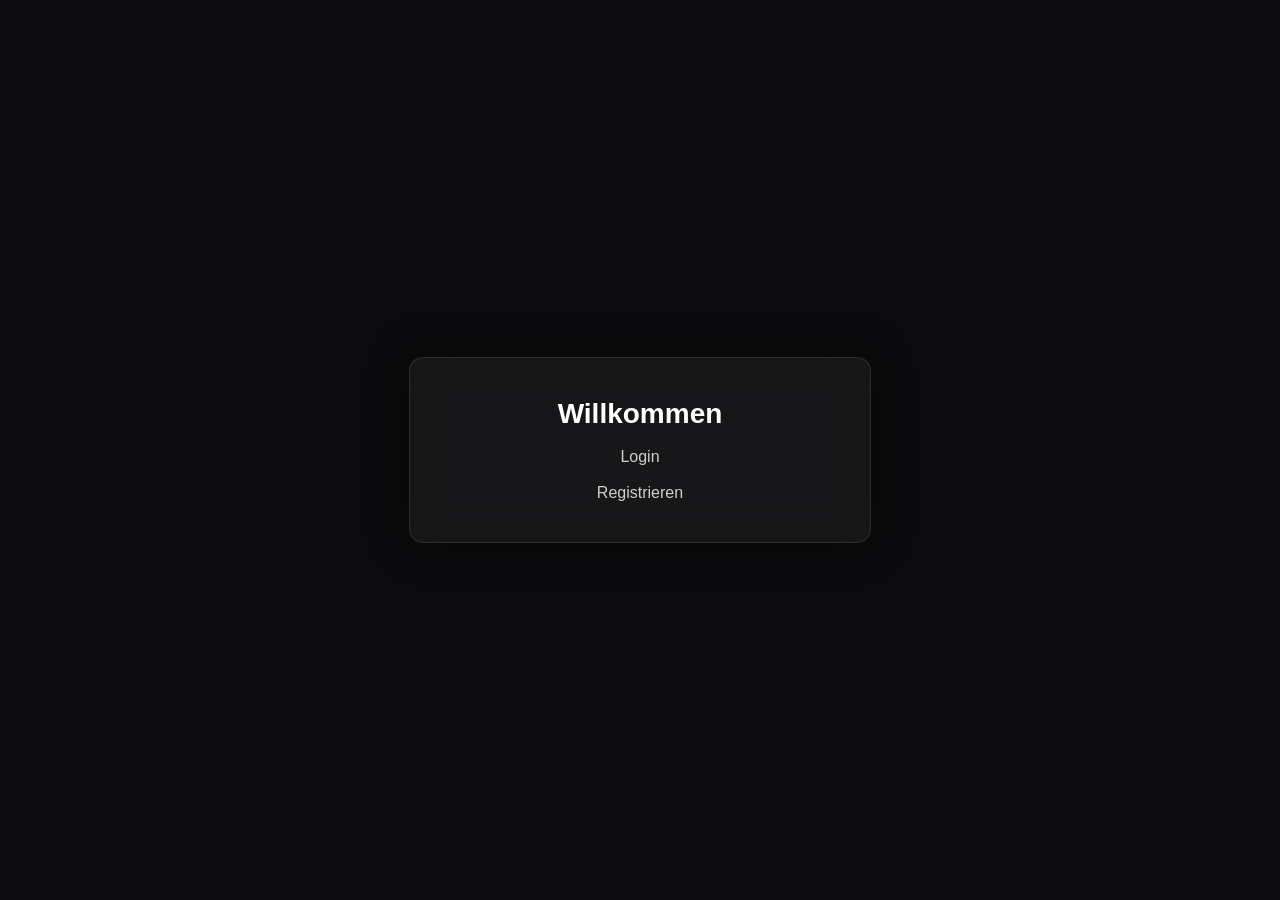
<file: index.html>
<!DOCTYPE html>
<html lang="de">
<head>
    <meta charset="UTF-8">
    <title>Lorenz Opera</title>
    <link rel="stylesheet" href="/css/style.css">
</head>
<body>

<div class="center-wrapper">
    <div class="panel">
        <h1>Willkommen</h1>
        <a class="link" href="/login.html">Login</a>
        <a class="link" href="/register.html">Registrieren</a>
    </div>
</div>

</body>
</html>
</file>
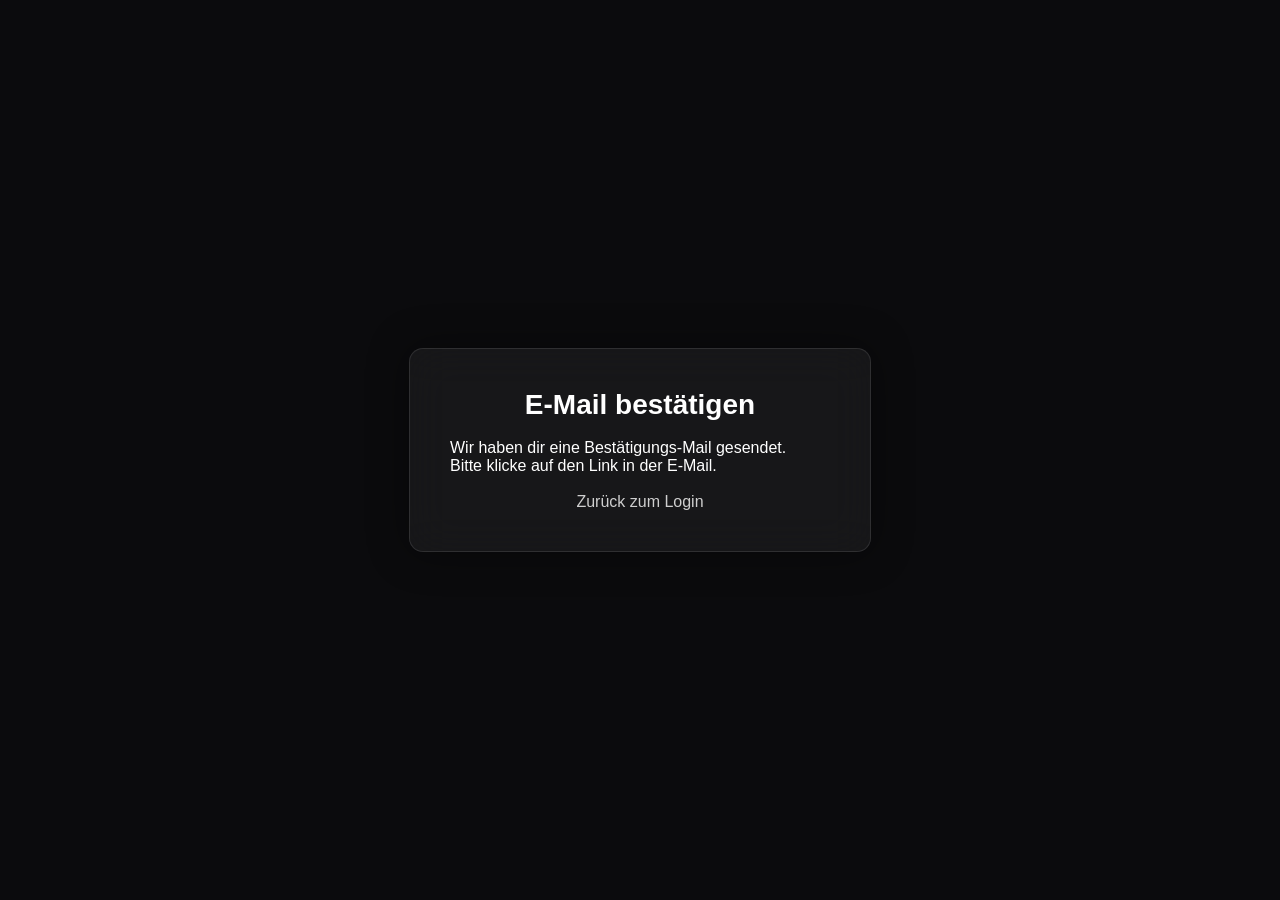
<file: verify-email.html>
<!DOCTYPE html>
<html lang="de">
<head>
    <meta charset="UTF-8">
    <title>E-Mail bestätigen – Lorenz Opera</title>
    <link rel="stylesheet" href="/css/style.css">
</head>
<body>

<div class="center-wrapper">
    <div class="panel">
        <h1>E-Mail bestätigen</h1>
        <p>Wir haben dir eine Bestätigungs-Mail gesendet.<br>
        Bitte klicke auf den Link in der E-Mail.</p>

        <a class="link" href="/login.html">Zurück zum Login</a>
    </div>
</div>

</body>
</html>
</file>
<file: css/style.css>
:root {
    --bg: #0b0b0d;
    --panel: rgba(255,255,255,0.05);
    --border: rgba(255,255,255,0.1);
    --accent: #ff1b2d;
    --accent-glow: rgba(255, 27, 45, 0.6);
    --text: #ffffff;
    --text-dim: #cfcfcf;
    --radius: 14px;
    --transition: 0.25s ease;
}

body {
    background: var(--bg);
    color: var(--text);
    font-family: "Inter", sans-serif;
    margin: 0;
    padding: 0;
}

.center-wrapper {
    display: flex;
    justify-content: center;
    align-items: center;
    height: 100vh;
}

.panel {
    background: var(--panel);
    backdrop-filter: blur(20px);
    border: 1px solid var(--border);
    padding: 40px;
    width: 380px;
    border-radius: var(--radius);
    box-shadow: 0 0 40px rgba(0,0,0,0.4);
    animation: fadeIn 0.6s ease;
}

h1 {
    margin-top: 0;
    font-size: 28px;
    text-align: center;
}

input {
    width: 100%;
    padding: 14px;
    margin-top: 12px;
    border-radius: var(--radius);
    border: 1px solid var(--border);
    background: rgba(255,255,255,0.08);
    color: var(--text);
    font-size: 16px;
    transition: var(--transition);
}

input:focus {
    border-color: var(--accent);
    outline: none;
    box-shadow: 0 0 10px var(--accent-glow);
}

button {
    width: 100%;
    padding: 14px;
    margin-top: 20px;
    border-radius: var(--radius);
    border: none;
    background: var(--accent);
    color: var(--text);
    font-size: 18px;
    cursor: pointer;
    transition: var(--transition);
}

button:hover {
    box-shadow: 0 0 20px var(--accent-glow);
    transform: translateY(-2px);
}

.link {
    display: block;
    margin-top: 18px;
    text-align: center;
    color: var(--text-dim);
    text-decoration: none;
    transition: var(--transition);
}

.link:hover {
    color: var(--accent);
}

.google-btn {
    background: #ffffff;
    color: #000;
    display: flex;
    justify-content: center;
    align-items: center;
    gap: 10px;
}

@keyframes fadeIn {
    from { opacity: 0; transform: translateY(20px); }
    to { opacity: 1; transform: translateY(0); }
}
</file>
